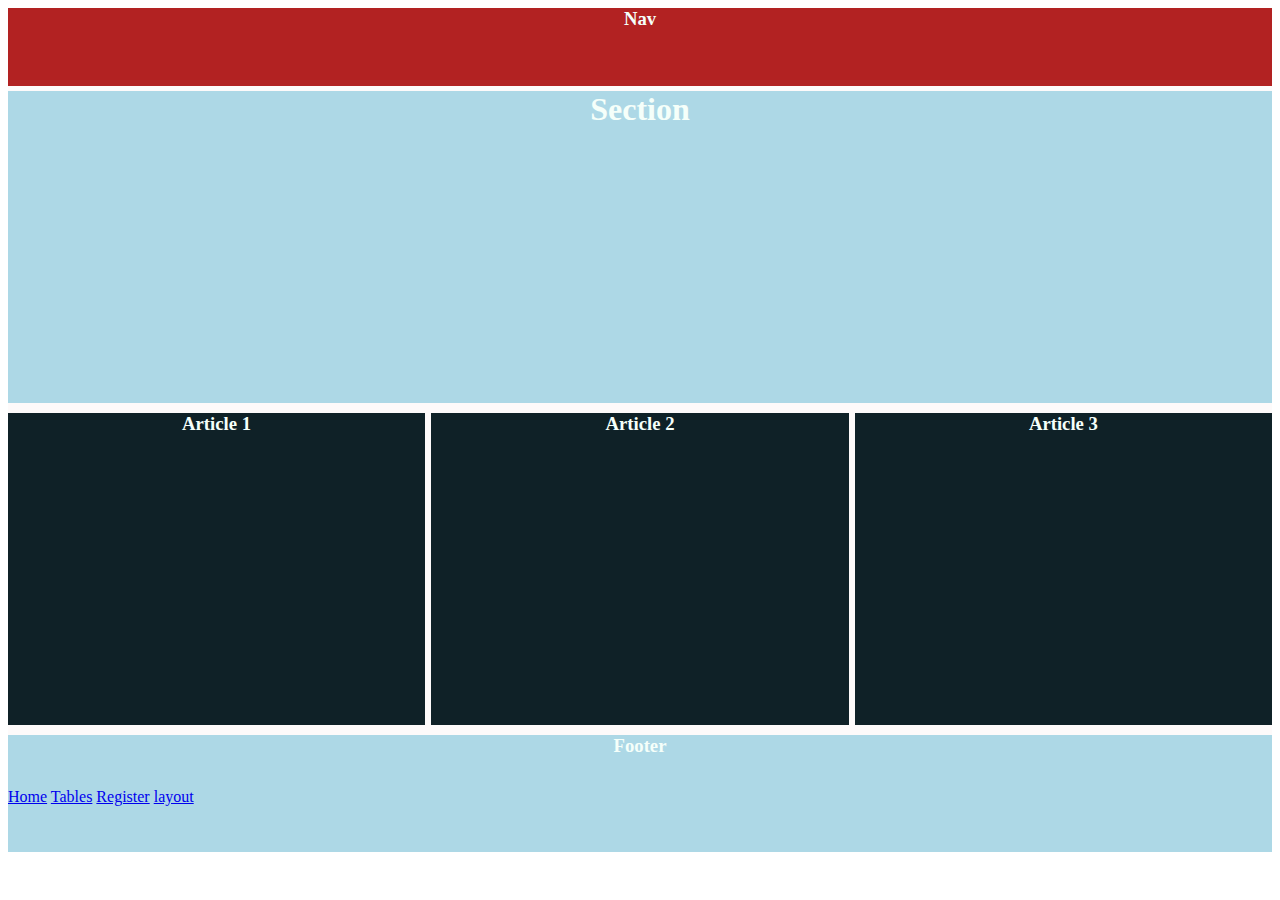
<file: layout.html>
<!DOCTYPE html>
<html>
<head>
    <meta charset="UTF-8">
    <meta http-equiv="X-UA-Compatible" content="IE=edge">
    <meta name="viewport" content="width=device-width, initial-scale=1.0">
    <title>Document</title>
    <link rel="stylesheet" href="layout.css">
</head>

<body>
    
    <div class="mainbox">
        
        <div class="nav"><h3>Nav</h3></div>
        <div class="section"><h1>Section</h1></div>
        <div class="articles">
            <div><h3>Article 1</h3></div>
            <div><h3>Article 2</h3></div>
            <div><h3>Article 3</h3></div>
        </div>
        <div class="footer"><h3>Footer</h3></div>
    </div>

	<a href="practice1.html">Home</a>
    <a href="tables.html">Tables</a>
    <a href="registration-form.html">Register</a>
	<a href="layout.html">layout</a>

</body>
</html>
</file>
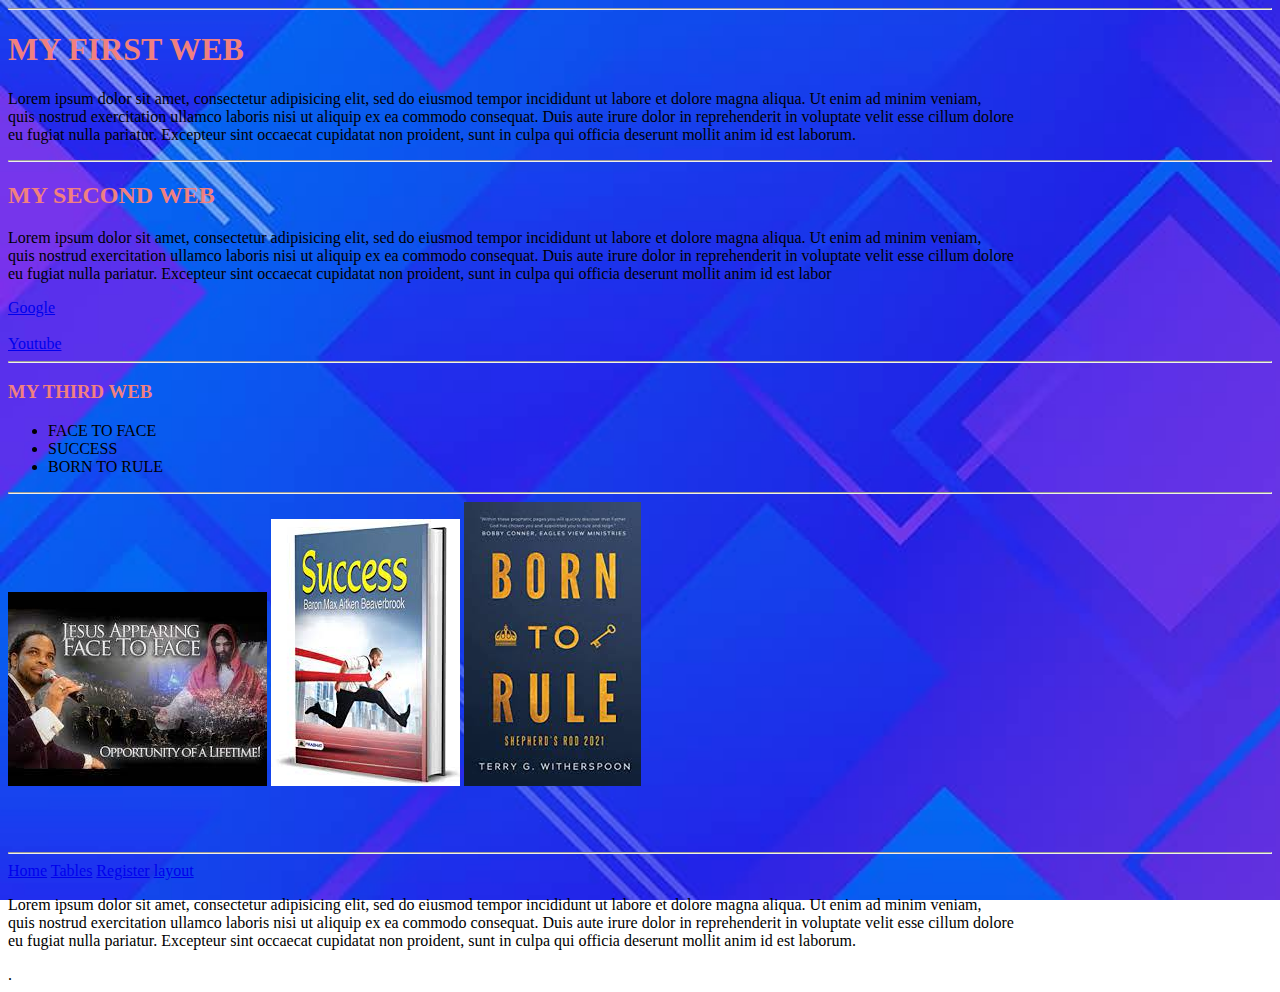
<file: practice1.html>
<!DOCTYPE html>
<html>
<head>
	<title></title>
	<link rel="stylesheet" href="styles.css">
</head>
<body><hr>
	</div>   
	<h1>MY FIRST WEB</h1>
	<p> Lorem ipsum dolor sit amet, consectetur adipisicing elit, sed do eiusmod
	tempor incididunt ut labore et dolore magna aliqua.
	Ut enim ad minim veniam,<br>
	quis nostrud exercitation ullamco laboris nisi ut aliquip ex ea commodo
	consequat. Duis aute irure dolor in reprehenderit in voluptate
	velit esse
	cillum dolore <br>
	eu fugiat nulla pariatur. Excepteur sint occaecat cupidatat non
	proident, sunt in culpa qui officia deserunt mollit anim id est laborum.
</p>
	<hr>
    <h2>MY SECOND WEB</h2>
    <p>Lorem ipsum dolor sit amet, consectetur adipisicing elit, sed do eiusmod
	tempor incididunt ut labore et dolore magna aliqua.
	Ut enim ad minim veniam,<br>
	quis nostrud exercitation ullamco laboris nisi ut aliquip ex ea commodo
	consequat. Duis aute irure dolor in reprehenderit in voluptate
	velit esse
	cillum dolore <br>
	eu fugiat nulla pariatur. Excepteur sint occaecat cupidatat non
	proident, sunt in culpa qui officia deserunt mollit anim id est labor</p>
	<a href="http://google.com/">Google</a><br><br>
	<a href="https://youtube.com">Youtube</a>
	<hr>
	<h3>MY THIRD WEB</h3>
	<ul>
		<li>FACE TO FACE</li>
		<li>SUCCESS</li>
		<li>BORN TO RULE</li>
	</ul>
	<hr>

    
	<img src="images/face2face.jpeg">
	<img src="images/success.jpeg">
	<img src="images/borntorule.jpeg"> 
    </div>

	<nav><br><br><br><hr>
		<a href="practice1.html">Home</a>
	    <a href="tables.html">Tables</a>
	    <a href="registration-form.html">Register</a>
		<a href="layout.html">layout</a>
    </nav><p> Lorem ipsum dolor sit amet, consectetur adipisicing elit, sed do eiusmod
		tempor incididunt ut labore et dolore magna aliqua.
		Ut enim ad minim veniam,<br>
		quis nostrud exercitation ullamco laboris nisi ut aliquip ex ea commodo
		consequat. Duis aute irure dolor in reprehenderit in voluptate
		velit esse
		cillum dolore <br>
		eu fugiat nulla pariatur. Excepteur sint occaecat cupidatat non
		proident, sunt in culpa qui officia deserunt mollit anim id est laborum.
	</p>.
	

</body>
</html>
</file>
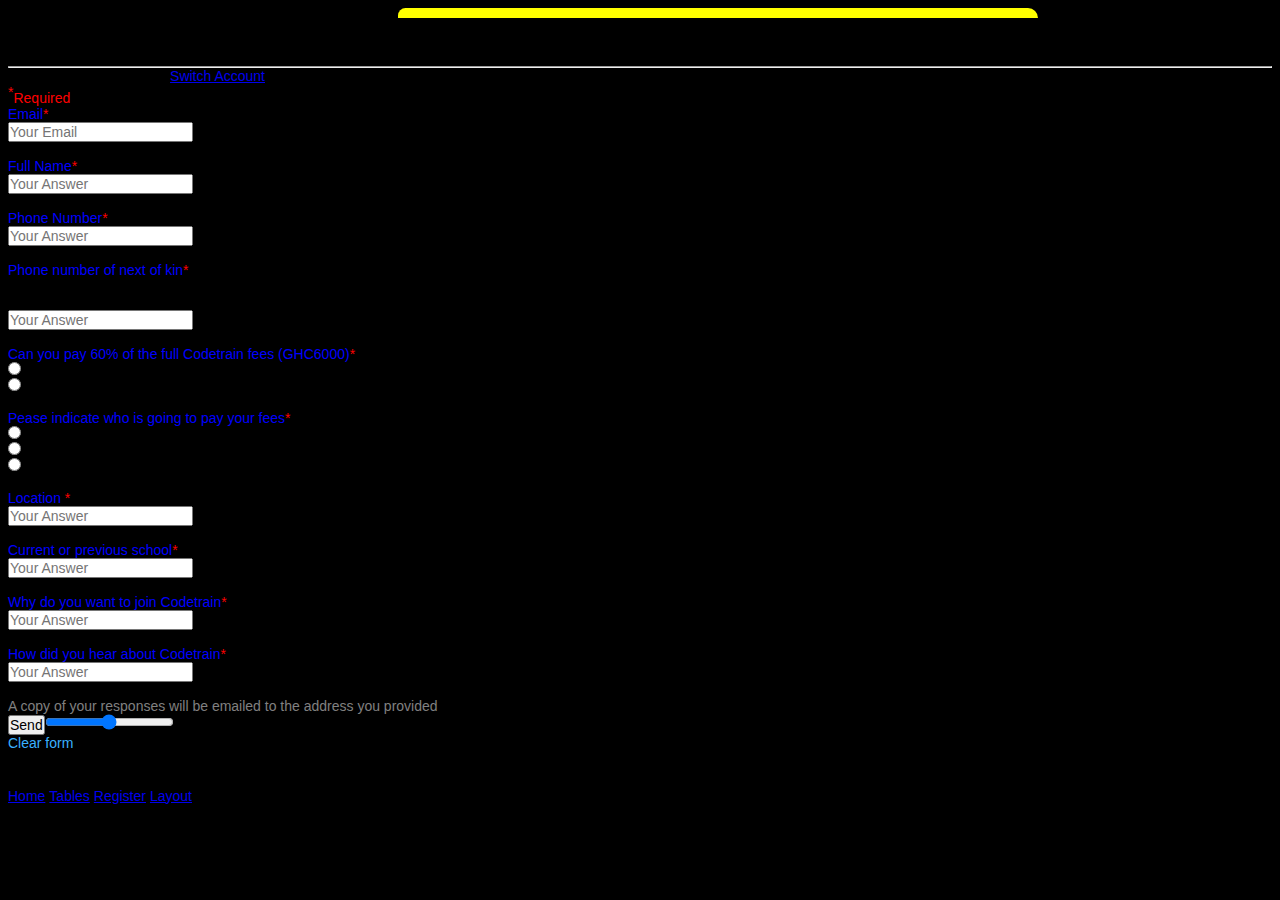
<file: registration-form.html>
<!DOCTYPE html>
<html lang="en">
<head>
    <meta charset="UTF-8">
    <meta http-equiv="X-UA-Compatible" content="IE=edge">
    <meta name="viewport" content="width=device-width, initial-scale=1.0">
    <title>Document</title>
    <link rel="stylesheet" href="registration-form.css">
</head>
<body>

       <form action="">
       	<div class="div1"></div>
		<div class="div2">
		<h3>Codetrain Registration Form</h3>
		<p class="topP">There are three steps in our application process.
			Firsty, fill out this enrolment form,and then our 
			admissions team will will reach out to you to find out 
			if you are a good fit for the program.If you make 
			it through, we will assist you to get started on the 
			admission process. 
		</p>
		<hr>
		<div class="mail"><p class="mailP">samgenerals@gmail.com
			<a href="mailto:gmail.com">Switch Account</a>
		</div>

		<div class="rq">
			<p style="color: red;"><sup style="color: red; margin: 0px;">*</sup>Required</p>

		</div>
			
	  </div>
	

		<div class="div2">
			<label style="color: blue">Email</label><span style="color: red;">*</span><br>
			<input type="email" name="firstname" placeholder="Your Email" required>
		</div><br>
	
		<div class="divInput">
			<label style="color: blue">Full Name</label><span style="color: red;">*</span><br>
			<input type="text" name="fullNane" placeholder="Your Answer" required>
		</div><br>
	
		<div class="divInput">
			<label style="color: blue">Phone Number</label><span style="color: red">*</span><br>
			<input type="number" name="email" placeholder="Your Answer" required>
		</div><br>
	
		<div class="divInput">
			<label style="color: blue">Phone number of next of kin</label><span style="color: red">*</span><br><p>Phone number of someone
				 we can reach out to in case your phone is off or not reachable. Eg, 
				 your parent, <br>
				 guardian or sibling,or spouse</p>
			<input type="number" id="phone" name="phone" placeholder="Your Answer" required pattern="[0-9]{3}-[0-9]{2}-[0-9]{3}">
		</div><br>

		<div class="divRadio">
			<label style="color: blue">Can you pay 60% of the full Codetrain fees (GHC6000)</label><span style="color: red">*</span><br>
			<input type="radio" name="radio">No<br>
			<input type="radio" name="radio">Yes<br>
		</div><br>
	
		<div class="divRadio">
			<label style="color: blue">Pease indicate who is going to pay your fees</label><span style="color: red">*</span><br>
			<input type="radio" name="radio">Yourself<br>
			<input type="radio" name="radio">Parent/Sponsor<br>
			<input type="radio" name="radio">Organization<br>
		</div><br>

		<div class="divInput">
			<label style="color: blue">Location</label>
			<span style="color: red">*</span><br>
			<input type="number" name="location" placeholder="Your Answer" required>
		</div><br>

		<div class="divInput">
			<label style="color: blue">Current or previous school<span style="color: red">*</span></label><br>
			<input type="number" name="school" placeholder="Your Answer" required>
		</div><br>
		<div class="divInput">
			<label style="color: blue">Why do you want to join Codetrain</label><span style="color: red">*</span><br>
			<input type="number" name="reason" placeholder="Your Answer" required>
		</div><br>

		<div class="divInput">
			<label style="color: blue">How did you hear about Codetrain</label><span style="color: red">*</span><br>
			<input type="number" name="how" placeholder="Your Answer" required>
		</div><br>

		<p style="color: gray;">A copy of your responses will be emailed to the address you provided</p>
		
	
		<button type="submit" name="submit">Send</button><input type="range" name="range" pattern="" style="color: green;"><span></span> Page 1 of 1 <p style="color: #3AB0FF">Clear form </p>
	</form><br><br>
		</div>
	


	<a href="practice1.html">Home</a>
	<a href="tables.html">Tables</a>
	<a href="registration-form.html">Register</a>
	<a href="layout.html">Layout</a><br><br>
</body>
</html>
</file>
<file: layout.css>
.mainbox{
    height: 780px;
    background-color: rgb(253, 250, 250);

}

.nav{
    height: 10%;
    background-color: firebrick;
    width: 100%;
    margin-top: 5px;
}
.section{
    height: 40%;
    background-color: lightblue;
    margin-top: 5px;

}
h3,h1{
    margin: 0px;
    text-align: center;
    color: mintcream;
}
.articles{
    height: 40%;
    margin-top: 10px;
    margin-bottom: 0px;
    display: flex;
    justify-content: space-between;
    width: 100%;
}
.articles div{
    width: 33%;
    background-color: rgb(15, 33, 39);
}
.footer{
    height: 15%;
    background-color: lightblue;
    margin-top: 10px;
}
</file>
<file: styles.css>
body{
    background-image: url(/images/formpic2.jpg);
    background-repeat: no-repeat;
    background-size: cover;
    background-attachment: fixed;
}
.tablebox{
    background-color: rgb(176, 226, 243);
    
}

h1,h2,h3{
    color: lightcoral;
}
.pnav{
    background-color: lightgreen;
    font-family: 'Courier New', Courier, monospace;
    
}
</file>
<file: registration-form.css>
body{
	height: auto;
	background-color: black;
	*{box-sizing: border-box;
		margin: 0px;
		padding: 0px;
		font-family: sans-serif;
		font-size: 14px;}
}


.div1{
	height: 10px;
	background-color: yellow;
	border-top-left-radius: 30px;
	border-top-right-radius: 40px;
	width: 640px;
	margin-left: 390px;
	margin-bottom: 0pc;

}
</file>
